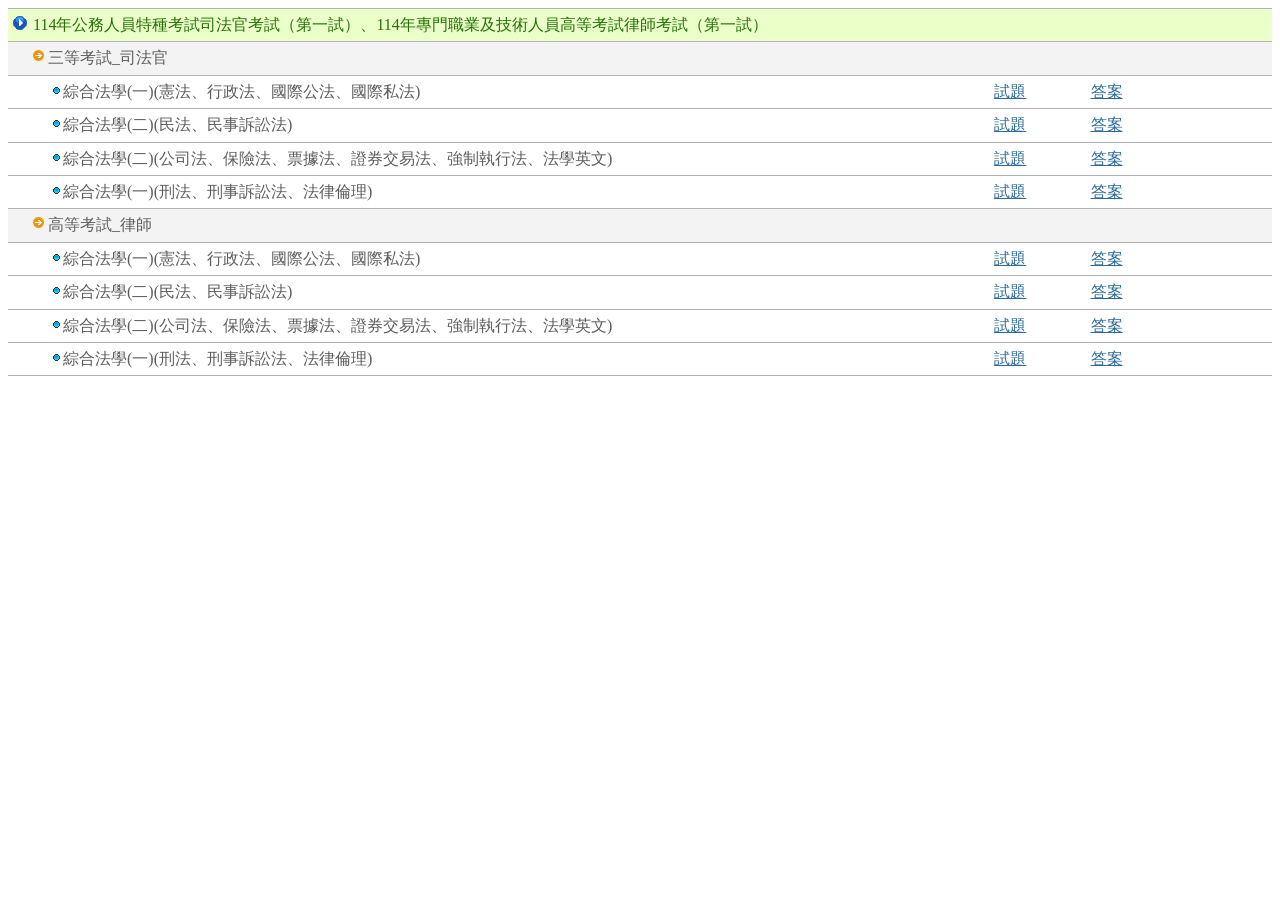
<file: ¦Ò²¦ÃDµª-d69b6b30.html>
﻿
<!DOCTYPE html PUBLIC "-//W3C//DTD XHTML 1.0 Transitional//EN" "http://www.w3.org/TR/xhtml1/DTD/xhtml1-transitional.dtd">
<html xmlns="http://www.w3.org/1999/xhtml">
<head>
    <title>考選部(Ministry of Examination,R.O.C(Taiwan))全球資訊網 - 考畢題答查詢 </title>
    <style type="text/css">
         .ULQandA
        {
	        border: none;
	        margin-left: auto; 
	        margin-right: auto;
	        line-height: 140%;
	        border-collapse: collapse;
	        width: 100%;
	        color:#5d5d5d;
        }

        .ULQandA td
        {
	        border-top : solid 1px #b3b3b3;
	        border-bottom : solid 1px #b3b3b3;
	        border-left-style :none ;
	        border-right-style :none;
            padding: 5px 5px 5px 5px;
        }
        	
        .ULQandA table
        {
           width:100%;
           border:solid 0px;
        }

        .ULQandA table td
        {
	        border-top : none;
	        border-bottom : none;
	        border-left-style :none ;
	        border-right-style :none;
            padding: 0px 0px 0px 0px;
        }

        .ULQandA table a:link
        {
            color:#2d6a98;
        }

        .ULQandA table a:hover
        {
            color:#2d6a98;
        }
        .level1
        {
            background-color: #ebffc8;
            color: #267006;
        }
        .level2
        {
            background-color: #f3f3f3;
            color: #5d5d5d;
        }
 .link_1
{
	 list-style: none;
	 margin: 0;
	 padding: 0;
}
.link_1 li
{
	background-image: url(icon_link1.gif);
	background-repeat: no-repeat;	
	background-position: 0 2px;
	padding: 0 0 0 20px;
}

.link_2
{
	 list-style: none;
	 margin: 0;
	 padding: 0;
}
.link_2 li
{
	background-image: url(icon_link2.gif);
	background-repeat: no-repeat;	
	background-position: 0 3px;
	padding: 0 0 0 15px;
}
.link_3
{
	 list-style: none;
	 margin: 0;
	 padding: 0;
	   
}
.link_3 li
{
	background-image: url(icon_link3.gif);
	background-repeat: no-repeat;	
	background-position: 0 6px;
	padding: 0 0 0 10px;
}
   </style>
</head>
<body>
    <table cellpadding = '0' cellspacing = '0' class='ULQandA'>
<tr><td class='level1'><UL class='link_1'><LI><table border = '0' cellpadding = '0' cellspacing = '0'><tr><td><div>114年公務人員特種考試司法官考試（第一試）、114年專門職業及技術人員高等考試律師考試（第一試）</div></td>
</tr></table></LI></UL></td></tr>
<tr><td class='level2'><div style='padding-left: 20px;'><UL class='link_2'><LI><div>三等考試_司法官</div></LI></UL></div></td></tr>
<tr><td><div style='padding-left: 40px;'><UL class='link_3'><LI><table border = '0' cellpadding = '0' cellspacing = '0'><tr>
<td><div>綜合法學(一)(憲法、行政法、國際公法、國際私法)</div></td>
<td  width='8%' align='right' style='vertical-align:text-top;'><a target ='_blank' title = '另開視窗，開啓綜合法學(一)(憲法、行政法、國際公法、國際私法)試題檔(Pdf)' href='114110_0101_綜合法學(一)(憲法.pdf'>試題</a></td>
<td  width='8%' align='right' style='vertical-align:text-top;'><a target ='_blank' title = '另開視窗，開啓綜合法學(一)(憲法、行政法、國際公法、國際私法)答案檔(Pdf)' href='114110_ANS0101_綜合法學(一)(憲法.pdf'>答案</a></td>
<td  width='12%' align='right' style='vertical-align:text-top;'>&nbsp;</td>
</tr></table></LI></UL></div></td></tr>
<tr><td><div style='padding-left: 40px;'><UL class='link_3'><LI><table border = '0' cellpadding = '0' cellspacing = '0'><tr>
<td><div>綜合法學(二)(民法、民事訴訟法)</div></td>
<td  width='8%' align='right' style='vertical-align:text-top;'><a target ='_blank' title = '另開視窗，開啓綜合法學(二)(民法、民事訴訟法)試題檔(Pdf)' href='114110_0201_綜合法學(二)(民法.pdf'>試題</a></td>
<td  width='8%' align='right' style='vertical-align:text-top;'><a target ='_blank' title = '另開視窗，開啓綜合法學(二)(民法、民事訴訟法)答案檔(Pdf)' href='114110_ANS0201_綜合法學(二)(民法.pdf'>答案</a></td>
<td  width='12%' align='right' style='vertical-align:text-top;'>&nbsp;</td>
</tr></table></LI></UL></div></td></tr>
<tr><td><div style='padding-left: 40px;'><UL class='link_3'><LI><table border = '0' cellpadding = '0' cellspacing = '0'><tr>
<td><div>綜合法學(二)(公司法、保險法、票據法、證券交易法、強制執行法、法學英文)</div></td>
<td  width='8%' align='right' style='vertical-align:text-top;'><a target ='_blank' title = '另開視窗，開啓綜合法學(二)(公司法、保險法、票據法、證券交易法、強制執行法、法學英文)試題檔(Pdf)' href='114110_0202_綜合法學(二)(公司.pdf'>試題</a></td>
<td  width='8%' align='right' style='vertical-align:text-top;'><a target ='_blank' title = '另開視窗，開啓綜合法學(二)(公司法、保險法、票據法、證券交易法、強制執行法、法學英文)答案檔(Pdf)' href='114110_ANS0202_綜合法學(二)(公司.pdf'>答案</a></td>
<td  width='12%' align='right' style='vertical-align:text-top;'>&nbsp;</td>
</tr></table></LI></UL></div></td></tr>
<tr><td><div style='padding-left: 40px;'><UL class='link_3'><LI><table border = '0' cellpadding = '0' cellspacing = '0'><tr>
<td><div>綜合法學(一)(刑法、刑事訴訟法、法律倫理)</div></td>
<td  width='8%' align='right' style='vertical-align:text-top;'><a target ='_blank' title = '另開視窗，開啓綜合法學(一)(刑法、刑事訴訟法、法律倫理)試題檔(Pdf)' href='114110_0301_綜合法學(一)(刑法.pdf'>試題</a></td>
<td  width='8%' align='right' style='vertical-align:text-top;'><a target ='_blank' title = '另開視窗，開啓綜合法學(一)(刑法、刑事訴訟法、法律倫理)答案檔(Pdf)' href='114110_ANS0301_綜合法學(一)(刑法.pdf'>答案</a></td>
<td  width='12%' align='right' style='vertical-align:text-top;'>&nbsp;</td>
</tr></table></LI></UL></div></td></tr>
<tr><td class='level2'><div style='padding-left: 20px;'><UL class='link_2'><LI><div>高等考試_律師</div></LI></UL></div></td></tr>
<tr><td><div style='padding-left: 40px;'><UL class='link_3'><LI><table border = '0' cellpadding = '0' cellspacing = '0'><tr>
<td><div>綜合法學(一)(憲法、行政法、國際公法、國際私法)</div></td>
<td  width='8%' align='right' style='vertical-align:text-top;'><a target ='_blank' title = '另開視窗，開啓綜合法學(一)(憲法、行政法、國際公法、國際私法)試題檔(Pdf)' href='114110_0101_綜合法學(一)(憲法.pdf'>試題</a></td>
<td  width='8%' align='right' style='vertical-align:text-top;'><a target ='_blank' title = '另開視窗，開啓綜合法學(一)(憲法、行政法、國際公法、國際私法)答案檔(Pdf)' href='114110_ANS0101_綜合法學(一)(憲法.pdf'>答案</a></td>
<td  width='12%' align='right' style='vertical-align:text-top;'>&nbsp;</td>
</tr></table></LI></UL></div></td></tr>
<tr><td><div style='padding-left: 40px;'><UL class='link_3'><LI><table border = '0' cellpadding = '0' cellspacing = '0'><tr>
<td><div>綜合法學(二)(民法、民事訴訟法)</div></td>
<td  width='8%' align='right' style='vertical-align:text-top;'><a target ='_blank' title = '另開視窗，開啓綜合法學(二)(民法、民事訴訟法)試題檔(Pdf)' href='114110_0201_綜合法學(二)(民法.pdf'>試題</a></td>
<td  width='8%' align='right' style='vertical-align:text-top;'><a target ='_blank' title = '另開視窗，開啓綜合法學(二)(民法、民事訴訟法)答案檔(Pdf)' href='114110_ANS0201_綜合法學(二)(民法.pdf'>答案</a></td>
<td  width='12%' align='right' style='vertical-align:text-top;'>&nbsp;</td>
</tr></table></LI></UL></div></td></tr>
<tr><td><div style='padding-left: 40px;'><UL class='link_3'><LI><table border = '0' cellpadding = '0' cellspacing = '0'><tr>
<td><div>綜合法學(二)(公司法、保險法、票據法、證券交易法、強制執行法、法學英文)</div></td>
<td  width='8%' align='right' style='vertical-align:text-top;'><a target ='_blank' title = '另開視窗，開啓綜合法學(二)(公司法、保險法、票據法、證券交易法、強制執行法、法學英文)試題檔(Pdf)' href='114110_0202_綜合法學(二)(公司.pdf'>試題</a></td>
<td  width='8%' align='right' style='vertical-align:text-top;'><a target ='_blank' title = '另開視窗，開啓綜合法學(二)(公司法、保險法、票據法、證券交易法、強制執行法、法學英文)答案檔(Pdf)' href='114110_ANS0202_綜合法學(二)(公司.pdf'>答案</a></td>
<td  width='12%' align='right' style='vertical-align:text-top;'>&nbsp;</td>
</tr></table></LI></UL></div></td></tr>
<tr><td><div style='padding-left: 40px;'><UL class='link_3'><LI><table border = '0' cellpadding = '0' cellspacing = '0'><tr>
<td><div>綜合法學(一)(刑法、刑事訴訟法、法律倫理)</div></td>
<td  width='8%' align='right' style='vertical-align:text-top;'><a target ='_blank' title = '另開視窗，開啓綜合法學(一)(刑法、刑事訴訟法、法律倫理)試題檔(Pdf)' href='114110_0301_綜合法學(一)(刑法.pdf'>試題</a></td>
<td  width='8%' align='right' style='vertical-align:text-top;'><a target ='_blank' title = '另開視窗，開啓綜合法學(一)(刑法、刑事訴訟法、法律倫理)答案檔(Pdf)' href='114110_ANS0301_綜合法學(一)(刑法.pdf'>答案</a></td>
<td  width='12%' align='right' style='vertical-align:text-top;'>&nbsp;</td>
</tr></table></LI></UL></div></td></tr>
</table>

</body>
</html>
</file>
